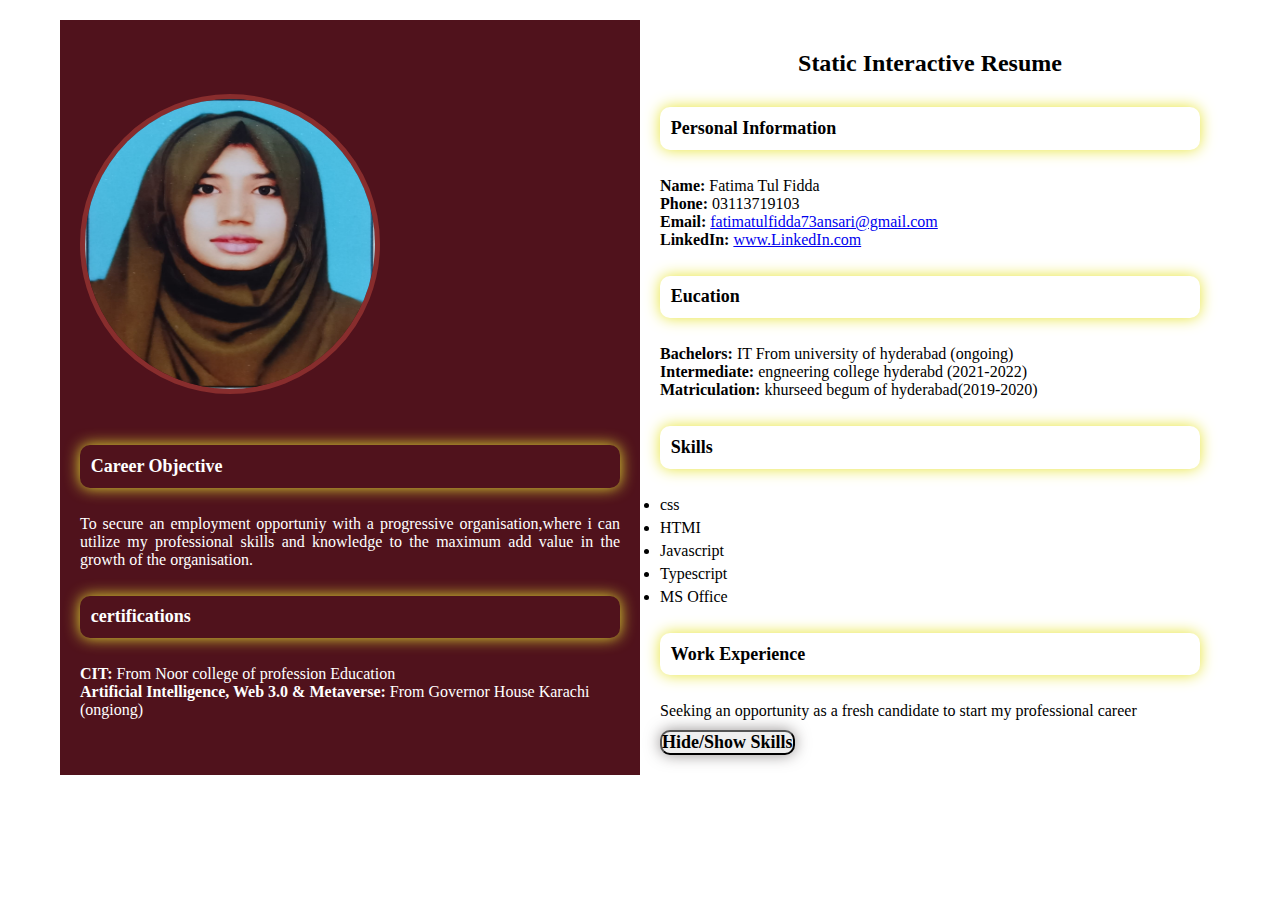
<file: milestone 1-2/index.html>
<!DOCTYPE html>
<html lang="en">
<head>
    <meta charset="UTF-8">
    <meta name="viewport" content="width=device-width, initial-scale=1.0">
    <title>Static Interactive Resume</title>
    <link rel="stylesheet" href="style.css">
</head>
<body>
    <div class="resume-container">
        <!--Left Section-->
         <div class="left-section">
          <img src="profile.jpeg" alt="profile picture" class="profile-picture">
           <section id="objective">
               <h3 style="color: white;">Career Objective </h3>
               <p style="text-align: justify; hyphens: auto; color: white;">To secure an employment opportuniy with a progressive organisation,where i can utilize my professional skills and knowledge to the maximum add value in the growth of the organisation.</p>
           </section>

            <section id="certification">
                <h3 style="color: white;">certifications</h3>
                <p style="color: white;"><b>CIT:</b> From Noor college of profession Education</p>
                <p style="color: white;"><b>Artificial Intelligence, Web 3.0 & Metaverse:</b> From Governor House Karachi (ongiong)</p>
            </section>

    </div>

    <!--Right Section-->
     <div class="right-section">
       <h1>Static Interactive Resume</h1>
       <!--Personal Information-->
        <section id="Personal-info">
            <h3 style="color: black;">Personal Information</h3>
            <p><b>Name:</b> Fatima Tul Fidda </p>
            <p><b>Phone:</b> 03113719103 </p>
            <p><b>Email:</b> <a href="mailto:fatimatulfidda73ansari@gmail.com">fatimatulfidda73ansari@gmail.com</a> </p>
            <p><b>LinkedIn:</b> <a href="https://www.linkedin.com/in/fatima-tul-fidda-ansari-4380712bb"target="_blank">www.LinkedIn.com</a></p>
        </section>

        <!--Education Section-->
        <section id="education">
            <h3 style="color: black;">Eucation</h3>
            <p><b>Bachelors:</b> IT From university of hyderabad (ongoing)</p>
            <p><b>Intermediate:</b> engneering college hyderabd (2021-2022)</p>
            <p><b>Matriculation:</b> khurseed begum of hyderabad(2019-2020)</p>
        </section>

        <!-- Skills Section -->
        <Section id="Skills">
              <h3 id="get" style="color: black;">Skills</h3>
            <ul>
                <li>css</li>
                <li>HTMI</li>
                <li>Javascript</li>
                <li>Typescript</li>
                <li>MS Office</li>
            </ul>
        </Section>

        <!--Work Experience Section-->
        <section id="work-experience">
            <h3 style="color: black;">Work Experience</h3>
            <p>Seeking an opportunity as a fresh candidate to start my professional career</p>
        </section>

        <!--Button to taggle Skills Section-->
        <button id="toggle-skills"><b>Hide/Show Skills</b></button>
      
   


     </div>
    </div>
    <script src="./script.js"></script>
</body>
</html>
</file>
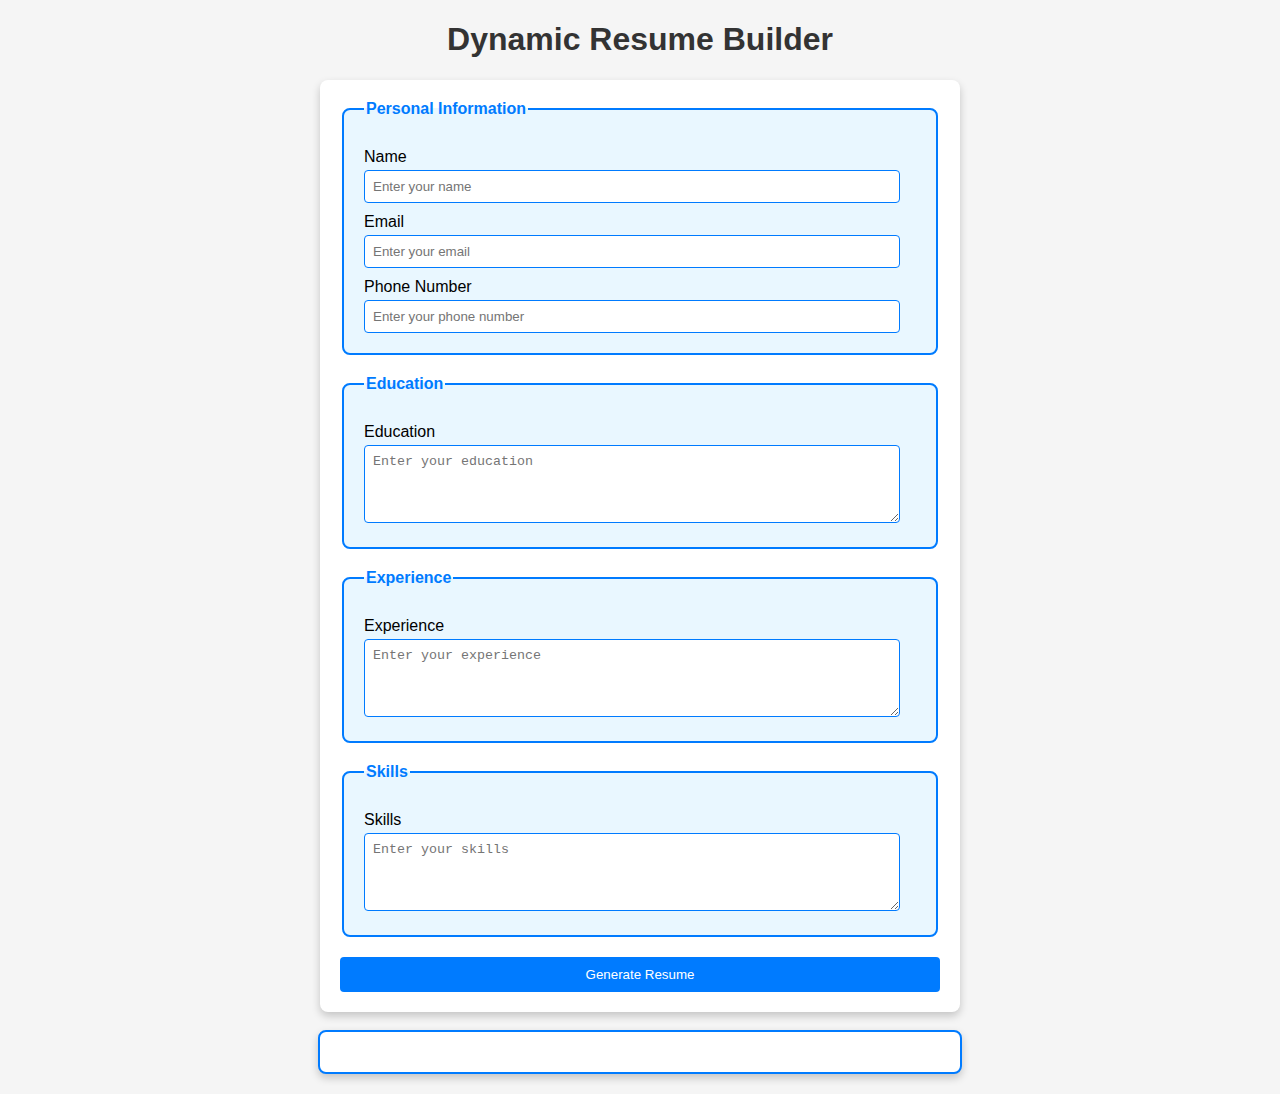
<file: milestone 3/index.html>
<!DOCTYPE html>
<html lang="en">
<head>
    <meta charset="UTF-8">
    <meta name="viewport" content="width=device-width, initial-scale=1.0">
    <title>Resume Builder</title>
    <link rel="stylesheet" href="style.css">
</head>
<body>
    <h1> Dynamic Resume Builder</h1>
    <form id="resume-form">
        <fieldset>
            <legend>Personal Information</legend>
            <label for="name">Name</label>
            <input type="text" id="name" placeholder="Enter your name" required>

            <label for="email">Email</label>
            <input type="email" id="email" placeholder="Enter your email" required>

            <label for="phone">Phone Number</label>
            <input type="tel" id="phone" placeholder="Enter your phone number" required>
        </fieldset>

        <fieldset>
            <legend>Education</legend>
            <label for="education">Education</label>
            <textarea id="education" placeholder="Enter your education" rows="4" required></textarea>
        </fieldset>

        <fieldset>
            <legend>Experience</legend>
            <label for="experience">Experience</label>
            <textarea id="experience" placeholder="Enter your experience" rows="4" required></textarea>
        </fieldset>

        <fieldset>
            <legend>Skills</legend>
            <label for="skills">Skills</label>
            <textarea id="skills" placeholder="Enter your skills" rows="4" required></textarea>
        </fieldset>
        
        <button type="submit">Generate Resume</button>
    </form>
    <br>

    <!-- Dynamic Resume Display -->
    <div id="resume-display">
        <!-- Resume will be generated here -->
    </div>
     
    <script src="script.js"></script> 
</body>
</html>
</file>
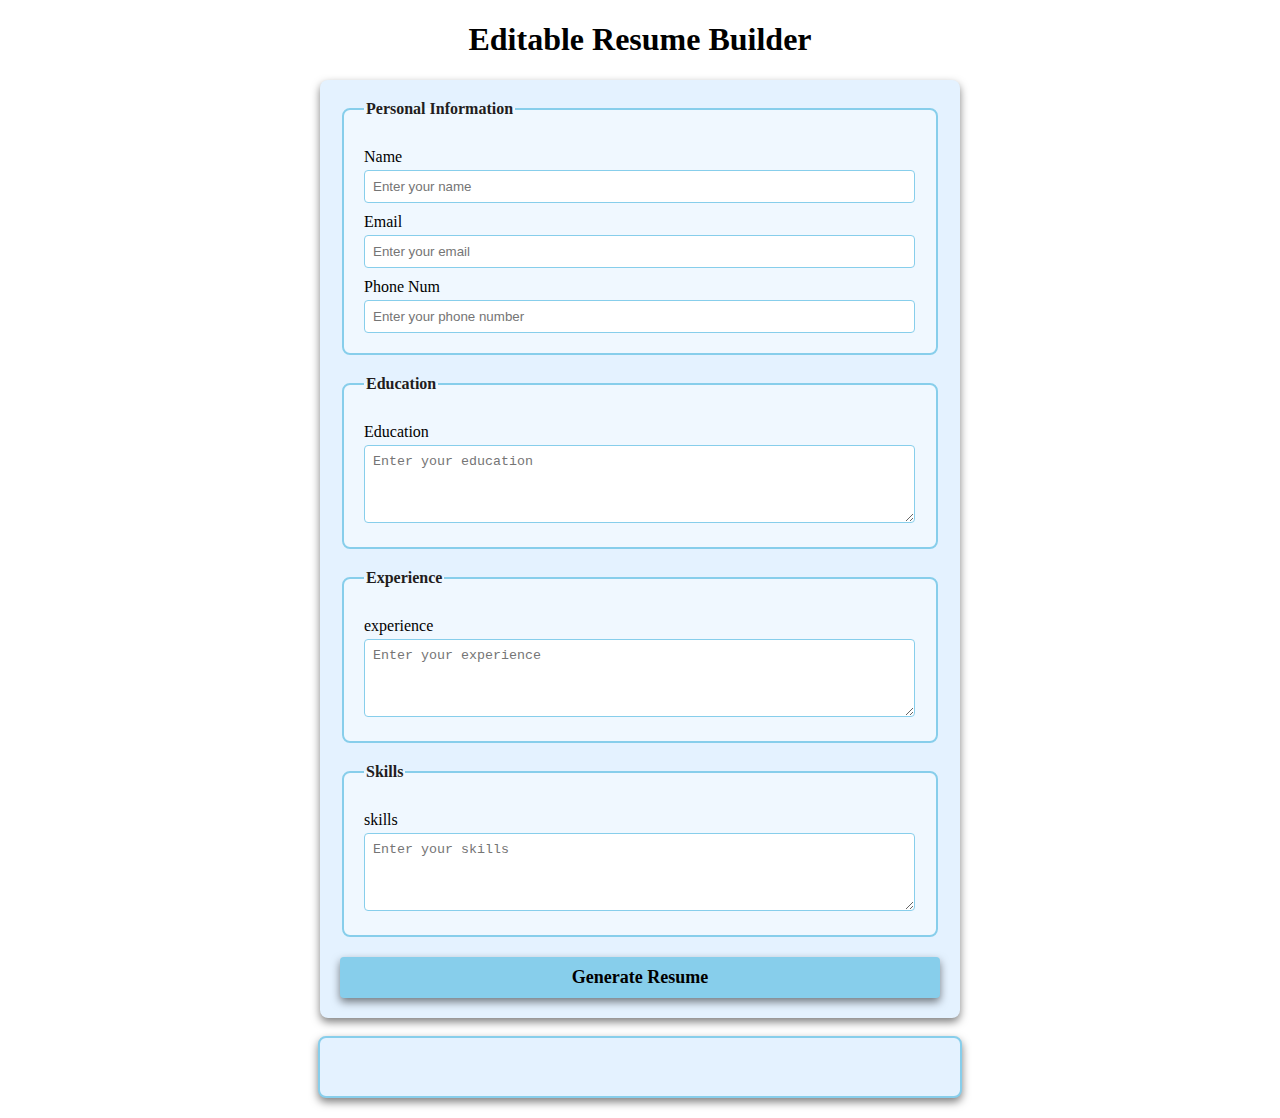
<file: milestone 4/index.html>
<!DOCTYPE html>
<html lang="en">
<head>
    <meta charset="UTF-8">
    <meta name="viewport" content="width=device-width, initial-scale=1.0">
    <title>Editable Resume Builder</title>
    <link rel="stylesheet" href="style.css">
</head>
<body>
    <h1>Editable Resume Builder</h1>
    <form id="resume-form">
        <fieldset>
            <legend>Personal Information</legend>
            <label for="name">Name</label>
            <input type="text" id="name" placeholder="Enter your name" required>

            <label for="email">Email</label>
            <input type="email" id="email" placeholder="Enter your email" required>

            <label for="phone">Phone Num</label>
            <input type="tel" id="phone" placeholder="Enter your phone number" required>
        </fieldset>

        <fieldset>
            <legend>Education</legend>
            <label for="education">Education</label>
            <textarea id="education" placeholder="Enter your education" rows="4" reruired></textarea>
        </fieldset>

        <fieldset>
            <legend>Experience</legend>
            <label for="experience">experience</label>
            <textarea id="experience" placeholder="Enter your experience" rows="4" reruired></textarea>
        </fieldset>

        <fieldset>
            <legend>Skills</legend>
            <label for="skills">skills</label>
            <textarea id="skills" placeholder="Enter your skills" rows="4" reruired></textarea>
        </fieldset>
        
        <button type="submit"><b>Generate Resume</b></button>
    </form>
    <br>

    <!--Dynamic and Editable Resume-->
     <div id="resume-display" contenteditable="true">
        <!--Resume will be generated below-->
     </div>
     
    <script src="script.js"></script> 
    
</body>
</html>
</file>
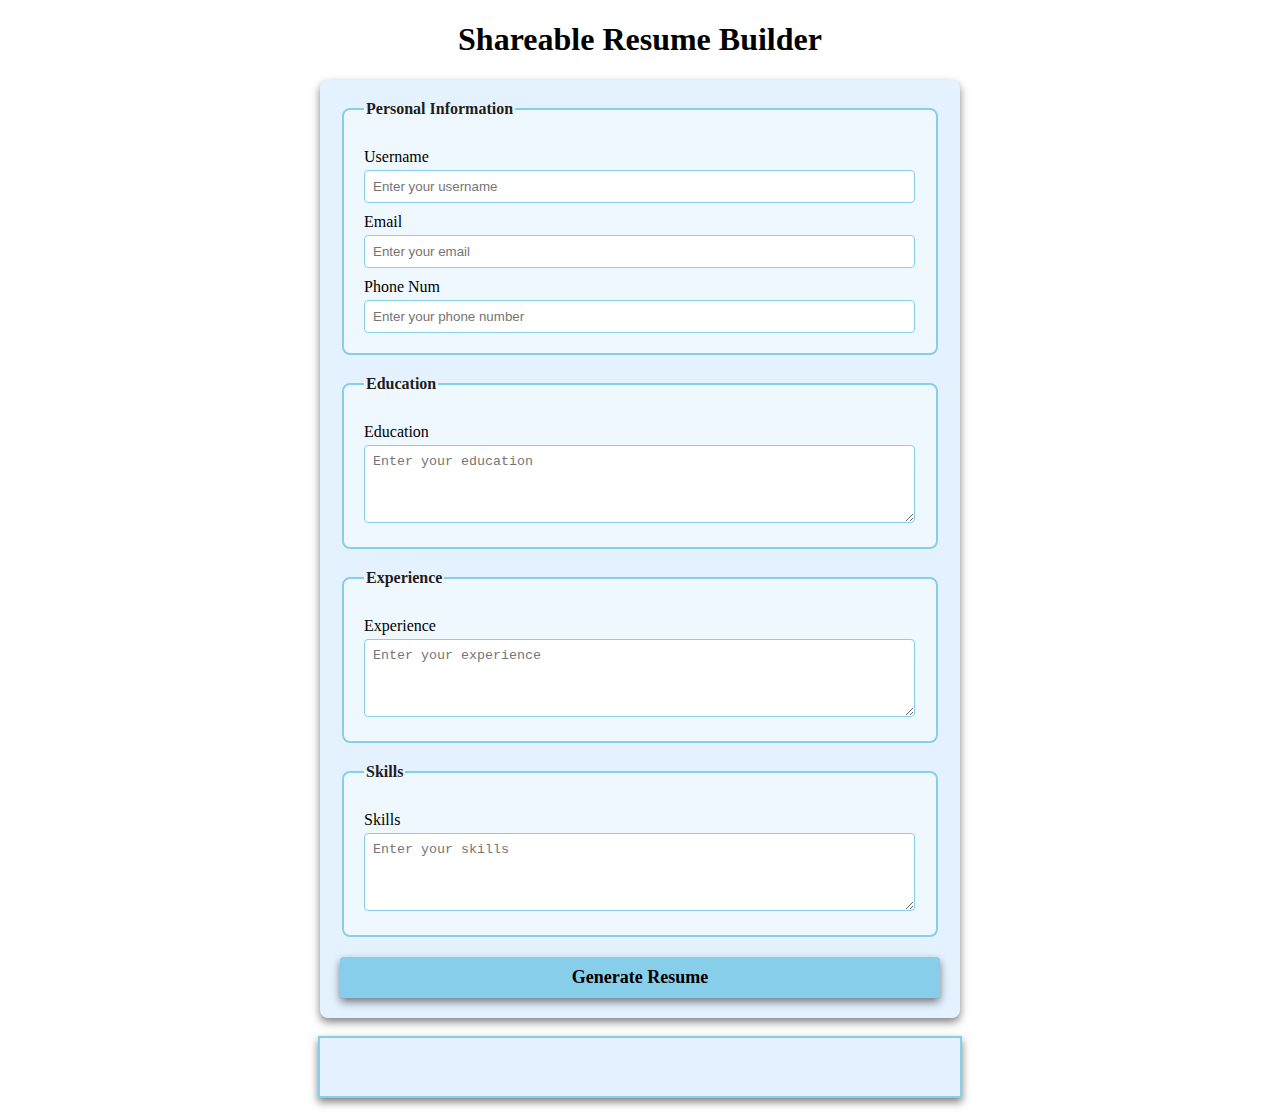
<file: Milestone 5/index.html>
<!DOCTYPE html>
<html lang="en">
<head>
    <meta charset="UTF-8">
    <meta name="viewport" content="width=device-width, initial-scale=1.0">
    <title>Shareable Resume Builder</title>
    <link rel="stylesheet" href="style.css">
</head>
<body>
    <h1>Shareable Resume Builder</h1>
    <form id="resume-form">
        <fieldset>
            <legend>Personal Information</legend>
            <label for="username">Username</label>
            <input type="text" id="username" placeholder="Enter your username" required>

            <label for="email">Email</label>
            <input type="email" id="email" placeholder="Enter your email" required>

            <label for="phone">Phone Num</label>
            <input type="tel" id="phone" placeholder="Enter your phone number" required>
        </fieldset>

        <fieldset>
            <legend>Education</legend>
            <label for="education">Education</label>
            <textarea id="education" placeholder="Enter your education" rows="4" required></textarea>
        </fieldset>

        <fieldset>
            <legend>Experience</legend>
            <label for="experience">Experience</label>
            <textarea id="experience" placeholder="Enter your experience" rows="4" required></textarea>
        </fieldset>

        <fieldset>
            <legend>Skills</legend>
            <label for="skills">Skills</label>
            <textarea id="skills" placeholder="Enter your skills" rows="4" required></textarea>
        </fieldset>
        
        <button type="submit"><b>Generate Resume</b></button>
    </form>
    <br>

    <!--Dynamic and Editable Resume-->
    <div id="resume-display" contenteditable="true">
        <!--Resume will be generated below -->
    </div>

    <!-- Section for the shareable link and download option -->
    <div id="shareable-link-container" style="display: none;">
        <h2>Shareable Link</h2>
        <p>Here is your unique link to view or edit your resume:</p>
        <a href="#" id="shareable-link" target="_blank"></a>
        <br>
        <button id="download-pdf"><b>Download as PDF</b></button>
    </div>
     
    <script src="script.js"></script> 
</body>
</html>
</file>
<file: milestone 1-2/style.css>
/* General Styling */
*{
    box-sizing: border-box;
    margin: 0;
    padding: 0;
    font-family: montserrat;
}

body {
    background-color: white;
}


.resume-container {
    display: flex;
    flex-wrap: wrap;
    max-width: 1200px;
    margin: auto;
    padding: 20px;
}

.left-section, .right-section {
    flex: 1;
    min-width: 300px;
    padding: 20px;
    background-color: #50121c;
}

.right-section {
    flex: 1;
    min-width: 300px;
    padding: 20px;
    background-color: white;
}
.profile-picture {
    width: 300px;
    height: 300px;
    margin-top: 10%;
    border-radius: 50%;
    border: 5px solid #882d2d;
    margin-bottom: 20px;
    border-radius: 50%;
    
 
}

h1 {
    font-size: 24px;
    margin: 10px 0;
    margin-bottom: 30px;text-align: center;
}

h3 {
    font-size: 18px;
    padding: 2%;
    margin: 20px 0 10px;
    color: white;
    border-radius: 10px;
    box-shadow: 0 0 15px #e7e435;
    margin-top: 5%;
    margin-bottom: 5%;
}



ul {
    list-style-type: fill round;
    padding: 10;
    margin: 10px 0;
}

ul li {
    margin: 5px 0;
}

/* Right Section Styling */
.right-section {
    padding: 20px;
    width: 65%;
}

button {
    font-family: Arial, sans-serif;
    border-radius: 10px;
    box-shadow: 0 0 15px rgba(121, 116, 116, 0.788);
    cursor: pointer;
    margin-top: 10px;
    font-size: 18px;
}

button:hover {
    background-color: #f0efbb;

}
</file>
<file: milestone 3/style.css>
/* style.css */

body {
    font-family: Arial, sans-serif;
    margin: 20px;
    padding: 0;
    background-color: #f5f5f5;
}

form {
    margin: auto;
    background-color: #ffffff;
    border-radius: 8px;
    box-shadow: 0 4px 8px rgba(0, 0, 0, 0.2);
    padding: 20px;
    max-width: 600px;
}

h1 {
    text-align: center;
    color: #333;
}

fieldset {
    border: 2px solid #007bff;
    border-radius: 8px;
    padding: 20px;
    margin-bottom: 20px;
    background-color: #e9f7ff;
}

legend {
    font-weight: bold;
    color: #007bff;
}

label {
    display: block;
    margin-top: 10px;
}

input, textarea {
    margin-top: 4px;
    padding: 8px;
    width: calc(100% - 16px);
    border: 1px solid #007bff;
    border-radius: 4px;
    box-sizing: border-box;
}

button {
    display: block;
    width: 100%;
    background-color: #007bff;
    color: white;
    border: none;
    border-radius: 4px;
    padding: 10px;
    cursor: pointer;
}

button:hover {
    background-color: #0056b3;
}

#resume-display {
    max-width: 600px;
    margin: auto;
    padding: 20px;
    border: 2px solid #007bff;
    border-radius: 8px;
    background-color: #ffffff;
    box-shadow: 0 4px 8px rgba(0, 0, 0, 0.2);
}

#resume-display h2 {
    color: #333;
}
</file>
<file: milestone 4/style.css>
/* Styling form and resume sections */

body {
    font-family: 'Times New Roman', Times, serif;
    margin: 20px;
    padding: 0;
    background-color: white;
}

form {
    margin: auto;
    background-color: rgb(228, 242, 255);
    border-radius: 8px;
    box-shadow: 0 4px 8px rgba(0, 0, 0, 0.5);
    padding: 20px;
    max-width: 600px;
}

h1 {
    text-align: center;
    color: black;
}

fieldset {
    border: 2px solid skyblue;
    border-radius: 8px;
    padding: 20px;
    margin-bottom: 20px;
    background-color: aliceblue;
}

legend {
    font-weight: bold;
    text-align: left;
    color: rgb(34, 29, 29);
}

label {
    display: block;
    margin-top: 10px;
    color: black;

}

input,textarea {
    margin-top: 4px;
    padding: 8px;
    width: calc(100% - 1px);
    border: 1px solid skyblue;
    border-radius: 4px;
    box-sizing: border-box;
}

button {
    display: block;
    width: 100%;
    background-color: skyblue;
    color: black;
    border: none;
    border-radius: 4px;
    box-shadow: 0 4px 8px rgba(0, 0, 0, 0.5);
    margin-top: 10px;
    font-size: 18px;
    font-family: 'Times New Roman', Times, serif;
    padding: 10px;
    cursor: pointer;
}

button :hover {
    color: blue;
}

#resume-display {
    max-width: 600px;
    margin: auto;
    padding: 20px;
    border: 2px solid skyblue;
    border-radius: 8px;
    background-color: rgb(228, 242, 255);
    box-shadow: 0 4px 8px rgba(0, 0, 0, 0.5);
    /*Making the resume editable*/
    outline: none;
}

#resume-display h2 {
    color: black;
}
</file>
<file: Milestone 5/style.css>
/* Styling form and resume sections */
body {
    font-family: 'Times New Roman', Times, serif;
    margin: 20px;
    padding: 0;
    background-color: white;
}

form {
    margin: auto;
    background-color: rgb(228, 242, 255);
    border-radius: 8px;
    box-shadow: 0 4px 8px rgba(0, 0, 0, 0.5);
    padding: 20px;
    max-width: 600px;
}

h1 {
    text-align: center;
    color: black;
}

fieldset {
    border: 2px solid skyblue;
    border-radius: 8px;
    padding: 20px;
    margin-bottom: 20px;
    background-color: aliceblue;
}

legend {
    font-weight: bold;
    text-align: left;
    color: rgb(34, 29, 29);
}

label {
    display: block;
    margin-top: 10px;
    color: black;
}

input, textarea {
    margin-top: 4px;
    padding: 8px;
    width: calc(100% - 1px);
    border: 1px solid skyblue;
    border-radius: 4px;
    box-sizing: border-box;
}

button {
    display: block;
    width: 100%;
    background-color: skyblue;
    color: black;
    border: none;
    border-radius: 4px;
    box-shadow: 0 4px 8px rgba(0, 0, 0, 0.5);
    margin-top: 10px;
    font-size: 18px;
    font-family: 'Times New Roman', Times, serif;
    padding: 10px;
    cursor: pointer;
}

button:hover {
    color: blue;
}

#resume-display {
    max-width: 600px;
    margin: auto;
    padding: 20px;
    border: 2px solid skyblue;
    border-radius: 8 ```css
px;
    background-color: rgb(228, 242, 255);
    box-shadow: 0 4px 8px rgba(0, 0, 0, 0.5);
}

#resume-display h2 {
    color: black;
}
</file>
